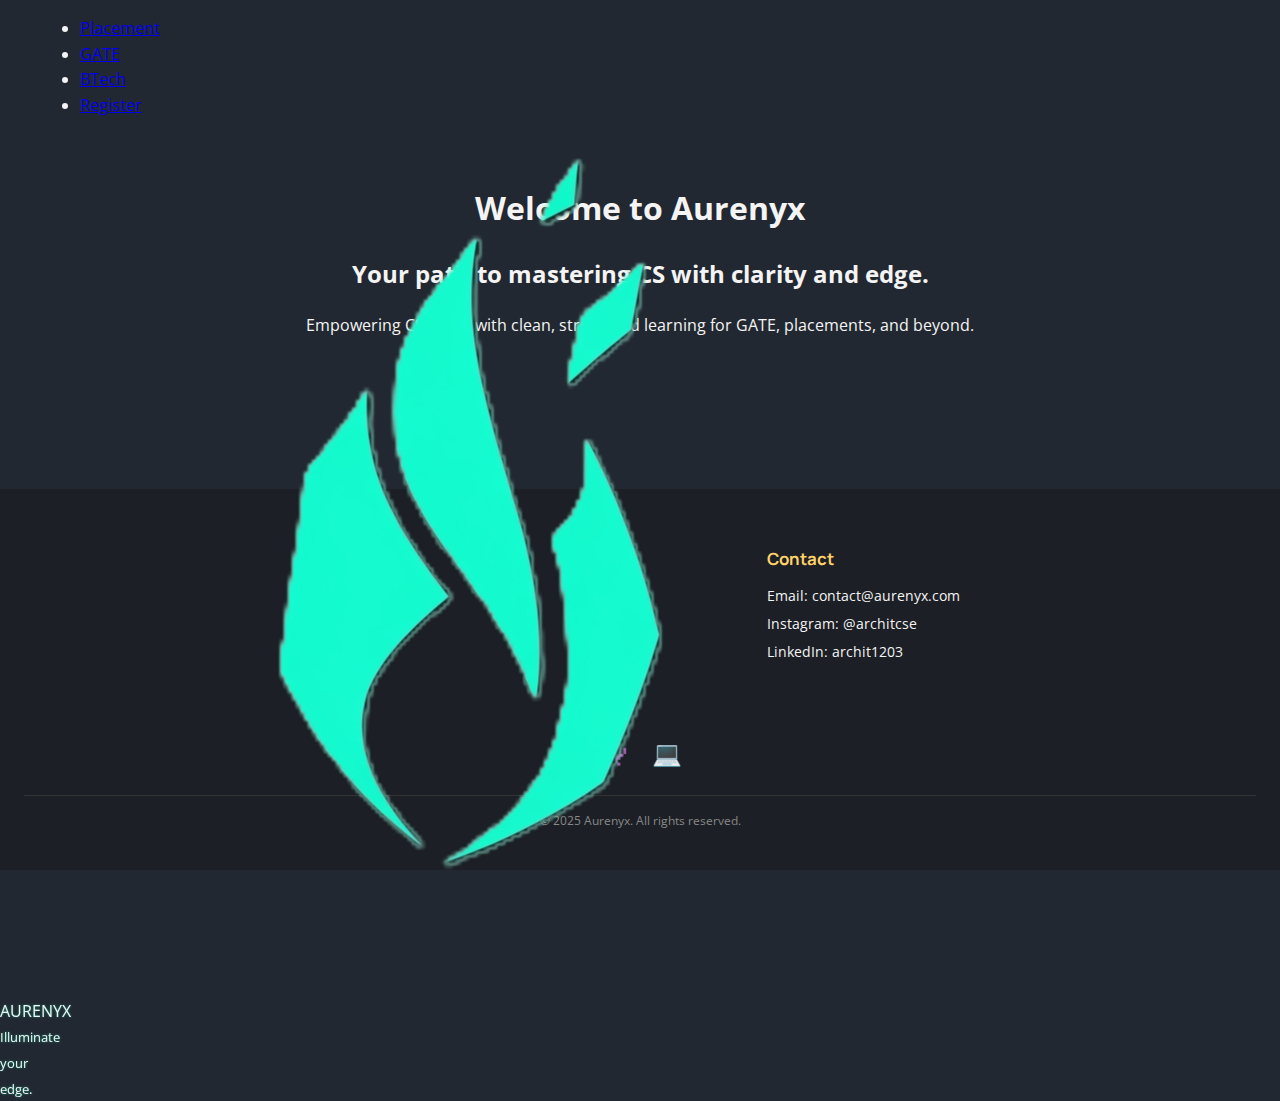
<file: index.html>
<!DOCTYPE html>
<html lang="en">
<head>
  <meta charset="UTF-8" />
  <meta name="viewport" content="width=device-width, initial-scale=1" />
  <title>Aurenyx - Illuminate your edge.</title>

  <link rel="icon" type="image/png" href="static/images/logo.png" sizes="32x32" />
  
  <!-- Fonts -->
  <link href="https://fonts.googleapis.com/css2?family=Manrope:wght@600;700&family=Montserrat:wght@700&family=Open+Sans&family=Poppins:wght@600&display=swap" rel="stylesheet" />

  <!-- Styles -->
  <link rel="stylesheet" href="static/css/header.css" />
  <link rel="stylesheet" href="static/css/body.css" />
  <link rel="stylesheet" href="static/css/footer.css" />
</head>
<body>
  <nav>
    <div class="logo">
      <img src="static/images/logo.png" alt="Aurenyx Logo" />
      <div>
        <div>AURENYX</div>
        <small>Illuminate your edge.</small>
      </div>
    </div>
    <ul>
      <li><a href="/placement.html">Placement</a></li>
      <li><a href="/gate.html">GATE</a></li>
      <li><a href="/btech.html">BTech</a></li>
      <li><a href="/register.html" class="register-btn">Register</a></li>
    </ul>
  </nav>

  <main>
    <h1>Welcome to Aurenyx</h1>
    <h2>Your path to mastering CS with clarity and edge.</h2>
    <p>Empowering CS geeks with clean, structured learning for GATE, placements, and beyond.</p>
    <button class="cta" onclick="window.location.href='/register.html'">Get Started</button>
  </main>

  <footer>
    <div class="footer-columns">
      <div>
        <h3>Quick Links</h3>
        <ul>
          <li><a href="/placement.html">Placement</a></li>
          <li><a href="/gate.html">GATE</a></li>
          <li><a href="/btech.html">BTech</a></li>
          <li><a href="/register.html">Register</a></li>
        </ul>
      </div>
      <div>
        <h3>Contact</h3>
        <ul>
          <li>Email: <a href="mailto:contact@aurenyx.com">contact@aurenyx.com</a></li>
          <li>Instagram: <a href="https://www.instagram.com/architcse/" target="_blank" rel="noopener noreferrer">@architcse</a></li>
          <li>LinkedIn: <a href="https://www.linkedin.com/in/archit1203/" target="_blank" rel="noopener noreferrer">archit1203</a></li>
        </ul>
      </div>
    </div>
    <div class="social-icons">
      <a href="https://www.instagram.com/architcse/" target="_blank" aria-label="Instagram" rel="noopener noreferrer">
        &#x1F47E;
      </a>
      <a href="https://www.linkedin.com/in/archit1203/" target="_blank" aria-label="LinkedIn" rel="noopener noreferrer">
        &#x1F4BB;
      </a>
    </div>
    <div class="copyright">
      &copy; 2025 Aurenyx. All rights reserved.
    </div>
  </footer>
  <script src="static/js/main.js" defer></script>

</body>
</html>
</file>
<file: static/css/header.css>
/* header.css */

.container {
  max-width: 1100px;
  margin: 0 auto;
  padding: 0 1rem;
  display: flex;
  align-items: center;
  justify-content: space-between;
  flex-wrap: wrap;
}

header {
  background-color: #121820;
  padding: 1rem 0;
  box-shadow: 0 1px 5px rgba(0, 0, 0, 0.3);
  position: sticky;
  top: 0;
  z-index: 1000;
}

.logo-tagline-box {
  display: flex;
  align-items: center;
  gap: 0.6rem;
  cursor: pointer;
  user-select: none;
}

.logo-tagline-box:focus {
  outline: 2px solid #00c896;
  outline-offset: 3px;
}

.logo {
  height: 40px;
  width: 40px;
  object-fit: contain;
  filter: drop-shadow(0 0 1px #00c896aa);
}

.aurenyx-name {
  font-family: 'Montserrat', sans-serif;
  font-weight: 900;
  font-size: 1.7rem;
  color: #00c896;
  transition: color 0.4s ease;
  user-select: none;
}

.tagline {
  font-family: 'Manrope', sans-serif;
  font-weight: 600;
  font-size: 1rem;
  color: #8af3c7;
  transition: color 0.4s ease;
  user-select: none;
}

/* Hover swap colors on logo-tagline box */

.logo-tagline-box:hover .aurenyx-name {
  color: #8af3c7;
}

.logo-tagline-box:hover .tagline {
  color: #00c896;
}

/* Navbar styles */

nav {
  position: relative;
  display: flex;
  align-items: center;
}

#nav-toggle {
  display: none;
  font-size: 2rem;
  background: none;
  border: none;
  color: #00c896;
  cursor: pointer;
  user-select: none;
  padding: 0 0.25rem;
}

/* Nav links as a horizontal list */
#nav-links {
  display: flex;
  gap: 1rem;
  list-style: none;
}

#nav-links li a {
  color: #8af3c7;
  font-weight: 600;
  font-size: 0.9rem;
  text-decoration: none;
  padding: 0.25rem 0.5rem;
  border-radius: 5px;
  transition: color 0.3s ease, background-color 0.3s ease;
  user-select: none;
}

#nav-links li a:hover,
#nav-links li a:focus {
  background-color: #00c896;
  color: #121820;
  outline: none;
}

/* Make navbar links very close (smaller gap) on desktop */
@media (min-width: 600px) {
  #nav-links {
    gap: 0.6rem;
  }

  #nav-links li a {
    font-size: 0.85rem;
    padding: 0.3rem 0.6rem;
  }
}

/* Mobile Nav */
@media (max-width: 599px) {
  #nav-toggle {
    display: block;
  }

  #nav-links {
    flex-direction: column;
    background-color: #121820;
    position: absolute;
    top: 100%;
    right: 0;
    width: 200px;
    border-radius: 0 0 6px 6px;
    box-shadow: 0 2px 8px rgba(0, 200, 150, 0.6);
    max-height: 0;
    overflow: hidden;
    transition: max-height 0.3s ease;
  }

  #nav-links.show {
    max-height: 300px; /* Enough to show all links */
  }

  #nav-links li {
    border-bottom: 1px solid #00c89644;
  }

  #nav-links li:last-child {
    border-bottom: none;
  }

  #nav-links li a {
    padding: 0.8rem 1rem;
    font-size: 1rem;
  }
}
</file>
<file: static/css/body.css>
/* body.css */

body {
  margin: 0;
  background-color: #222831; /* Charcoal Slate */
  color: #F4F4F4; /* Off-white */
  font-family: 'Open Sans', sans-serif;
  line-height: 1.6;
  -webkit-font-smoothing: antialiased;
  -moz-osx-font-smoothing: grayscale;
}

main {
  max-width: 900px;
  margin: 3rem auto 5rem auto;
  padding: 0 1.5rem;
  text-align: center;
}

/* Reduced glow effect, cleaner */
.hero h1 {
  font-family: 'Montserrat', sans-serif;
  font-weight: 900;
  font-size: 3.6rem;
  margin-bottom: 0.2rem;
  letter-spacing: 3px;
  color: #00C896; /* Emerald Teal */
  text-shadow: 0 0 5px #00C896;
  transition: color 0.3s ease;
  animation: glowPulse 3s ease-in-out infinite alternate;
}

.hero .tagline {
  font-family: 'Manrope', sans-serif;
  font-weight: 600;
  font-size: 1.1rem;
  margin-top: 0;
  margin-bottom: 1.5rem;
  color: #FFD369; /* Soft Gold */
  letter-spacing: 1.2px;
  text-shadow: 0 0 4px #FFD369;
  animation: glowPulseSoft 3s ease-in-out infinite alternate;
}

.hero .subtext {
  font-size: 1.05rem;
  max-width: 600px;
  margin: 0 auto 2.5rem auto;
  color: #ccc;
  text-shadow: 0 0 3px #000000a0;
  opacity: 0.85;
  animation: fadeInUp 1.6s ease forwards;
  transform: translateY(15px);
  animation-delay: 1s;
  animation-fill-mode: forwards;
}

.cta {
  display: inline-block;
  background-color: #00C896;
  color: #222831;
  font-family: 'Manrope', sans-serif;
  font-weight: 700;
  font-size: 1.2rem;
  padding: 0.75rem 2rem;
  border-radius: 30px;
  box-shadow: 0 0 12px #00C896;
  text-decoration: none;
  transition: background-color 0.3s ease, box-shadow 0.4s ease;
  animation: fadeInUp 1s ease forwards;
  opacity: 0;
  transform: translateY(10px);
  animation-delay: 2s;
  animation-fill-mode: forwards;
}

.cta:hover,
.cta:focus {
  background-color: #00A67A;
  box-shadow: 0 0 20px #00A67A;
  color: #f4f4f4;
  outline: none;
}

/* Animations */

@keyframes glowPulse {
  0% {
    color: #00C896;
    text-shadow: 0 0 5px #00C896;
  }
  100% {
    color: #00A67A;
    text-shadow: 0 0 15px #00A67A;
  }
}

@keyframes glowPulseSoft {
  0% {
    color: #FFD369;
    text-shadow: 0 0 4px #FFD369;
  }
  100% {
    color: #e6c254;
    text-shadow: 0 0 10px #e6c254;
  }
}

@keyframes fadeInUp {
  to {
    opacity: 1;
    transform: translateY(0);
  }
}
</file>
<file: static/css/footer.css>
/* footer.css */
footer {
  background-color: #1C1F25;
  padding: 2.5rem 1.5rem;
  color: #F4F4F4;
  font-family: 'Open Sans', sans-serif;
  font-size: 0.9rem;
  line-height: 1.5;
}

footer .footer-columns {
  display: flex;
  justify-content: space-around;
  flex-wrap: wrap;
  gap: 2rem;
  max-width: 960px;
  margin: 0 auto;
}

footer h3 {
  font-weight: 700;
  color: #FFD369;
  margin-bottom: 0.5rem;
  font-family: 'Manrope', sans-serif;
}

footer ul {
  list-style: none;
  padding-left: 0;
  margin-bottom: 1.25rem;
}

footer ul li {
  margin-bottom: 0.4rem;
}

footer ul li a {
  color: #F4F4F4;
  text-decoration: none;
  transition: color 0.25s ease-in-out;
}

footer ul li a:hover,
footer ul li a:focus {
  color: #00C896;
  outline: none;
}

footer .social-icons {
  margin-top: 1.5rem;
  display: flex;
  justify-content: center;
  gap: 1.5rem;
  font-size: 1.5rem;
  color: #FFD369;
}

footer .social-icons a {
  transition: color 0.3s ease-in-out;
  text-decoration: none;
  font-weight: 700;
}

footer .social-icons a:hover,
footer .social-icons a:focus {
  color: #00C896;
  outline: none;
}

footer .copyright {
  text-align: center;
  margin-top: 1.5rem;
  font-size: 0.75rem;
  color: #888888;
  border-top: 1px solid #333;
  padding-top: 1rem;
}

@media (max-width: 640px) {
  footer .footer-columns {
    flex-direction: column;
    align-items: center;
  }
}
/* Footer link hover */
footer ul li a {
  color: #F4F4F4;
  text-decoration: none;
  transition: color 0.25s ease-in-out, text-shadow 0.3s ease;
}

footer ul li a:hover,
footer ul li a:focus {
  color: #00C896;
  text-shadow: 0 0 6px #00c896aa;
  outline: none;
  cursor: pointer;
}

/* Social icon hover */
footer .social-icons a {
  transition: color 0.3s ease-in-out, transform 0.3s ease;
  text-decoration: none;
  font-weight: 700;
}

footer .social-icons a:hover,
footer .social-icons a:focus {
  color: #00C896;
  transform: scale(1.2);
  outline: none;
  cursor: pointer;
}
</file>
